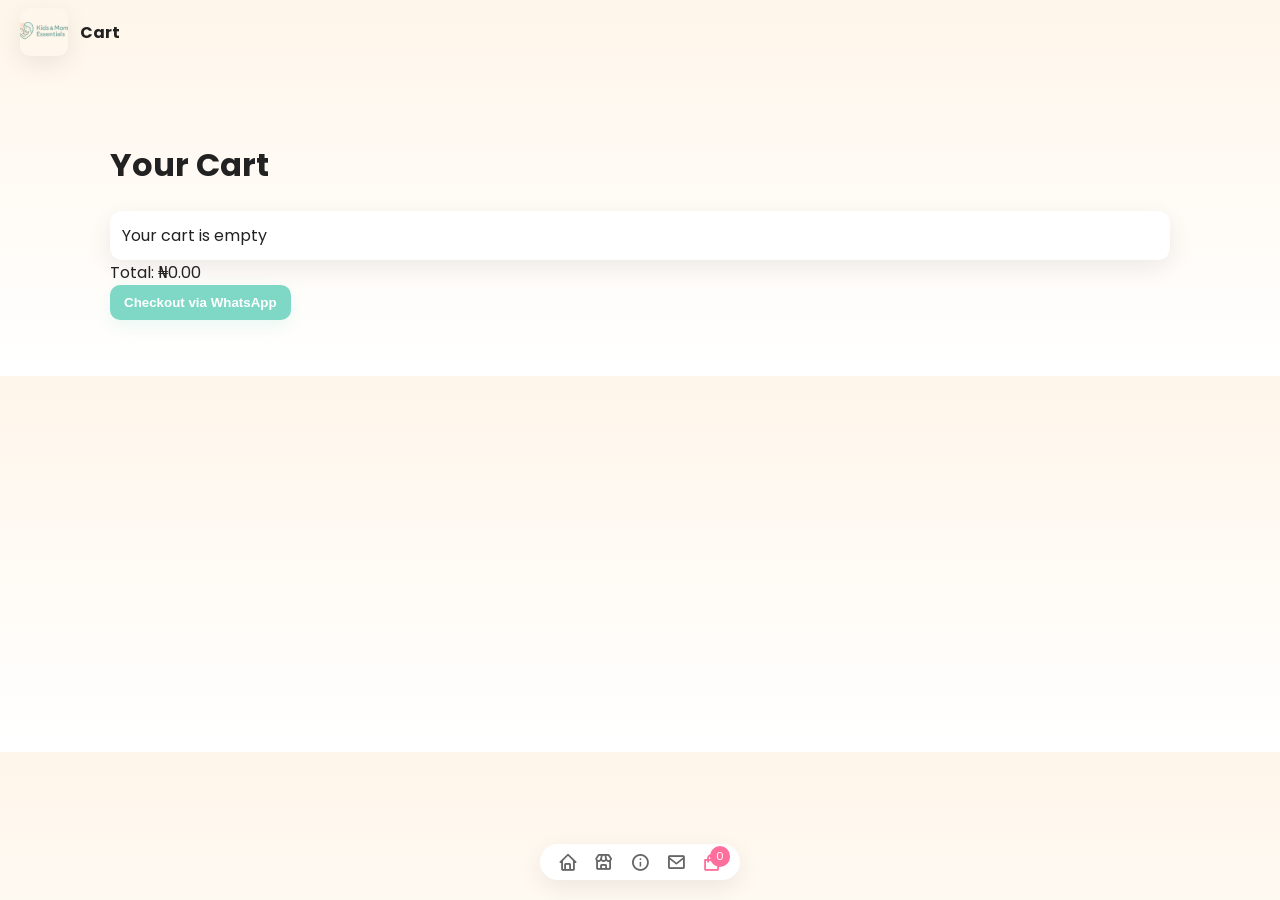
<file: cart.html>
<!doctype html>
<html lang="en">
<head>
<meta charset="utf-8" /><meta name="viewport" content="width=device-width,initial-scale=1" />
<title>Cart — Kids & Momma Essentials</title>
<link href="https://unpkg.com/boxicons@2.1.4/css/boxicons.min.css" rel="stylesheet"/>
<link href="https://fonts.googleapis.com/css2?family=Poppins:wght@300;400;600;700&display=swap" rel="stylesheet">
<link rel="stylesheet" href="assets/css/styles.css">
</head>
<body>
  <header class="site-header">
    <div class="brand">
      <img src="assets/images/logo.png" alt="Kids & Momma Essentials" class="logo-img">
      <div class="brand-text"><strong>Cart</strong></div>
    </div>
  </header>

  <main class="container">
    <h1>Your Cart</h1>
    <div id="cart-items" class="cart-items fade-in"></div>
    <div class="cart-summary fade-in">
      <div>Total: <span id="cart-total">₦0.00</span></div>
      <button id="whatsapp-checkout" class="btn btn-primary">Checkout via WhatsApp</button>
    </div>
  </main>

  <nav class="floating-nav" aria-label="Floating navigation">
    <a href="index.html" title="Home" class="nav-link"><i class="bx bx-home"></i></a>
    <a href="shop.html" title="Shop" class="nav-link"><i class="bx bx-store"></i></a>
    <a href="about.html" title="About" class="nav-link"><i class="bx bx-info-circle"></i></a>
    <a href="contact.html" title="Contact" class="nav-link"><i class="bx bx-envelope"></i></a>
    <a href="cart.html" title="Cart" class="nav-link active"><i class="bx bx-shopping-bag"></i><span id="cart-count">0</span></a>
  </nav>

  <div id="toast-container" class="toast-container"></div>

  <script type="module" src="assets/js/script.js"></script>
  <script type="module" src="assets/js/cart.js"></script>
</body>
</html>
</file>
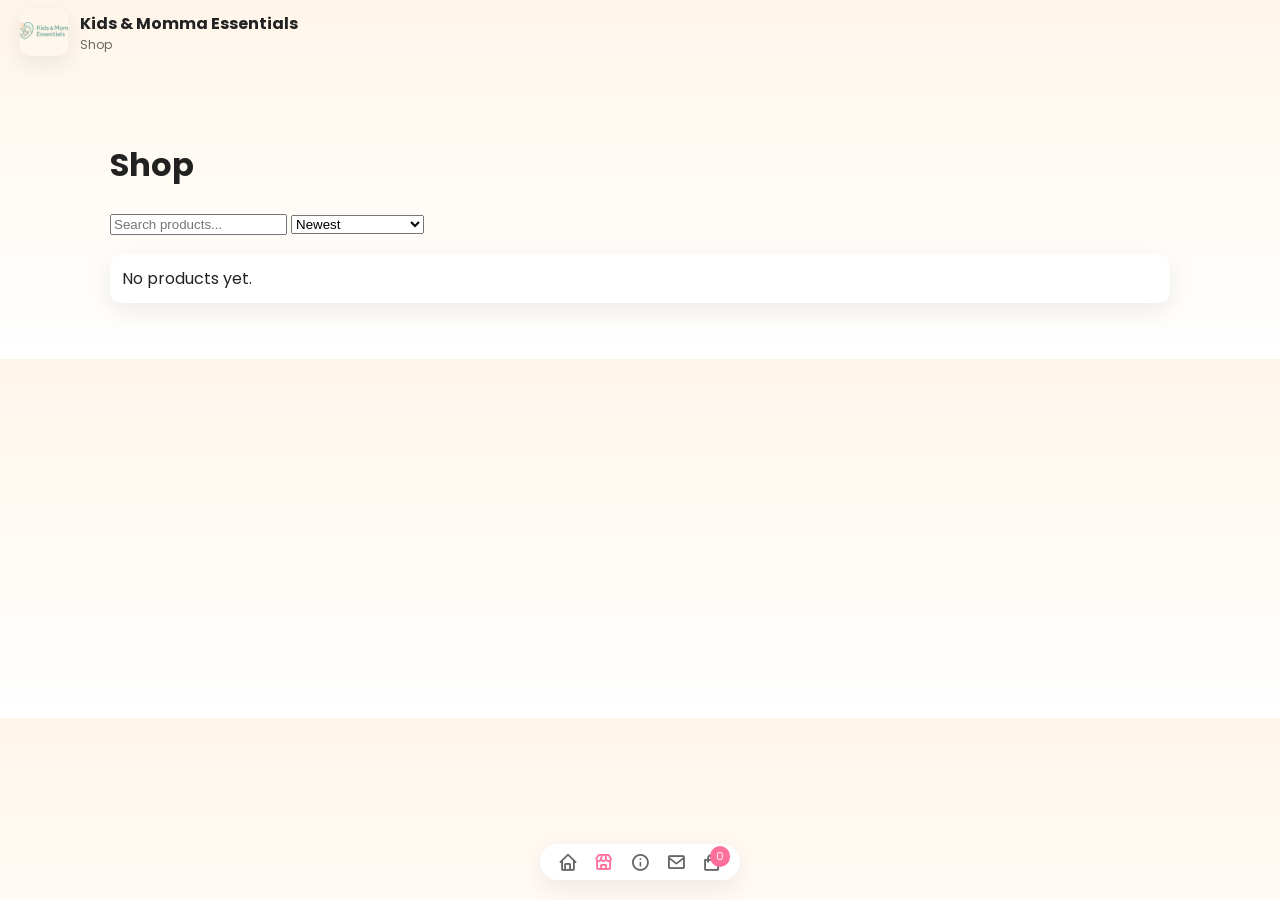
<file: shop.html>
<!doctype html>
<html lang="en">
<head>
<meta charset="utf-8" /><meta name="viewport" content="width=device-width,initial-scale=1" />
<title>Shop — Kids & Momma Essentials</title>
<link href="https://unpkg.com/boxicons@2.1.4/css/boxicons.min.css" rel="stylesheet"/>
<link href="https://fonts.googleapis.com/css2?family=Poppins:wght@300;400;600;700&display=swap" rel="stylesheet">
<link rel="stylesheet" href="assets/css/styles.css">
</head>
<body>
  <header class="site-header">
    <div class="brand">
      <img src="assets/images/logo.png" alt="Kids & Momma Essentials" class="logo-img">
      <div class="brand-text"><strong>Kids & Momma Essentials</strong><small>Shop</small></div>
    </div>
  </header>

  <main class="container">
    <h1>Shop</h1>

    <div class="controls">
      <input id="search" placeholder="Search products..." />
      <select id="sort">
        <option value="new">Newest</option>
        <option value="low">Price: Low → High</option>
        <option value="high">Price: High → Low</option>
      </select>
    </div>

    <section id="products-grid" class="products-grid fade-in"></section>
  </main>

  <nav class="floating-nav" aria-label="Floating navigation">
    <a href="index.html" title="Home" class="nav-link"><i class="bx bx-home"></i></a>
    <a href="shop.html" title="Shop" class="nav-link active"><i class="bx bx-store"></i></a>
    <a href="about.html" title="About" class="nav-link"><i class="bx bx-info-circle"></i></a>
    <a href="contact.html" title="Contact" class="nav-link"><i class="bx bx-envelope"></i></a>
    <a href="cart.html" title="Cart" class="nav-link"><i class="bx bx-shopping-bag"></i><span id="cart-count">0</span></a>
  </nav>

  <div id="toast-container" class="toast-container"></div>

  <script type="module" src="assets/js/script.js"></script>
  <script type="module" src="assets/js/shop.js"></script>
</body>
</html>
</file>
<file: assets/css/styles.css>
:root{
  --mint:#7FD8C6;
  --peach:#FFD1C1;
  --cream:#FFF6EA;
  --pink:#ff6f9c;
  --text:#222;
  --muted:#666;
  --shadow:0 8px 26px rgba(0,0,0,0.08);
  --maxw:1100px;
  --radius:12px;
  font-family: 'Poppins', system-ui, sans-serif;
}
*{box-sizing:border-box}
body{margin:0;background:linear-gradient(180deg,var(--cream),#fff);color:var(--text);-webkit-font-smoothing:antialiased;scroll-behavior:smooth}
.container{max-width:var(--maxw);margin:36px auto;padding:20px}
.site-header{display:flex;align-items:center;justify-content:flex-start;gap:16px;padding:8px 20px}
.brand{display:flex;align-items:center;gap:12px}
.logo-img{width:48px;height:48px;border-radius:10px;object-fit:cover;box-shadow:var(--shadow)}
.brand-text small{display:block;color:var(--muted);font-size:12px}
.hero{display:flex;gap:20px;padding:28px;border-radius:18px;background:linear-gradient(90deg, rgba(255,247,249,0.95), #fff);box-shadow:var(--shadow);align-items:center}
.hero-pattern{background-image: url('data:image/svg+xml;utf8,<svg xmlns="http://www.w3.org/2000/svg" width="800" height="600"><rect width="100%" height="100%" fill="%23FFF6EA"/><circle cx="120" cy="80" r="60" fill="%23FFD1C1" fill-opacity="0.28"/><circle cx="260" cy="200" r="100" fill="%237FD8C6" fill-opacity="0.12"/></svg>');background-size:cover}
.hero-left h1{font-size:2.25rem;margin:0}
.actions{margin-top:16px;display:flex;gap:12px}
.btn{padding:10px 14px;border-radius:10px;border:0;cursor:pointer;font-weight:600;text-decoration:none;display:inline-flex;align-items:center;gap:8px}
.btn-primary{background:var(--mint);color:white;box-shadow:0 6px 18px rgba(127,216,198,0.16)}
.btn-ghost{background:transparent;border:2px solid rgba(0,0,0,0.06);color:var(--text)}
.products-grid{display:grid;grid-template-columns:repeat(auto-fit,minmax(220px,1fr));gap:18px;margin-top:18px}
.card, .product-card{background:white;padding:12px;border-radius:12px;box-shadow:var(--shadow)}
.product-card img{width:100%;height:180px;object-fit:cover;border-radius:8px}
.preview img{max-width:220px;max-height:160px;object-fit:cover;border-radius:10px;display:block}
.toast-container{position:fixed;right:18px;bottom:18px;z-index:9999;display:flex;flex-direction:column;gap:8px}
.toast{padding:10px 14px;border-radius:8px;color:white;background:#111;box-shadow:0 8px 26px rgba(0,0,0,0.18)}
.fade-in{opacity:0;transform:translateY(10px);animation:fadeUp 0.6s forwards}
@keyframes fadeUp{to{opacity:1;transform:none}}
.floating-nav{position:fixed;bottom:20px;left:50%;transform:translateX(-50%);background:#fff;border-radius:50px;padding:8px 18px;display:flex;gap:16px;box-shadow:var(--shadow);z-index:999}
.floating-nav .nav-link{font-size:20px;color:var(--muted);text-decoration:none;display:flex;align-items:center;gap:6px;position:relative}
.floating-nav .nav-link.active, .floating-nav .nav-link:hover{color:var(--pink)}
#cart-count{position:absolute;top:-6px;right:-8px;background:var(--pink);color:#fff;border-radius:999px;padding:2px 6px;font-size:11px}
.cart-items{display:flex;flex-direction:column;gap:10px;margin-top:14px}
@media (max-width:720px){ .hero{flex-direction:column} .hero-right img{width:100%} }
</file>
